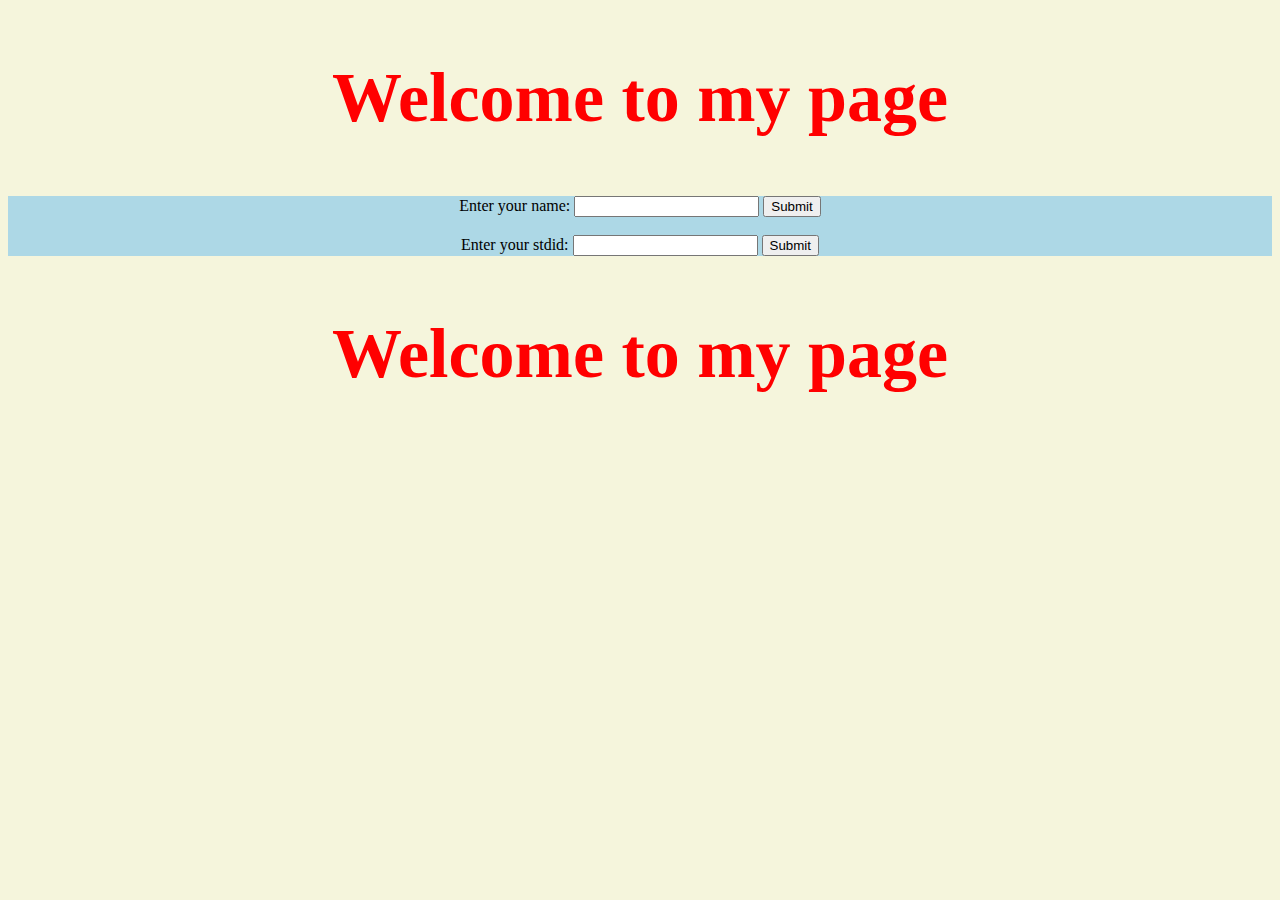
<file: index.html>
<!DOCTYPE html>
<html lang="en">

<head>
    <meta charset="UTF-8">
    <meta name="viewport" content="width=device-width, initial-scale=1.0">
    <title>Homepage</title>
    <link rel="stylesheet" href="./index.css">
</head>

<body>
    <div>
        <h2 id="center_heading">Welcome to my page</h2>
    </div>
    <div>
        <form>
            <label for="name">Enter your name:</label>
            <input type="text" id="name" name="name" required>
            <button type="submit">Submit</button>
            <br><br>
            <label for="stdid">Enter your stdid:</label>
            <input type="number" id="stdid" name="stdid" required>
            <button type="submit">Submit</button>
        </form>
    </div>
</body>

</html><!DOCTYPE html>
<html lang="en">

<head>
    <meta charset="UTF-8">
    <meta name="viewport" content="width=device-width, initial-scale=1.0">
    <title>Homepage</title>
    <link rel="stylesheet" href="./index.css">
</head>

<body>
    <div>
        <h2 id="center_heading">Welcome to my page</h2>
    </div>
</body>

</html>
</file>
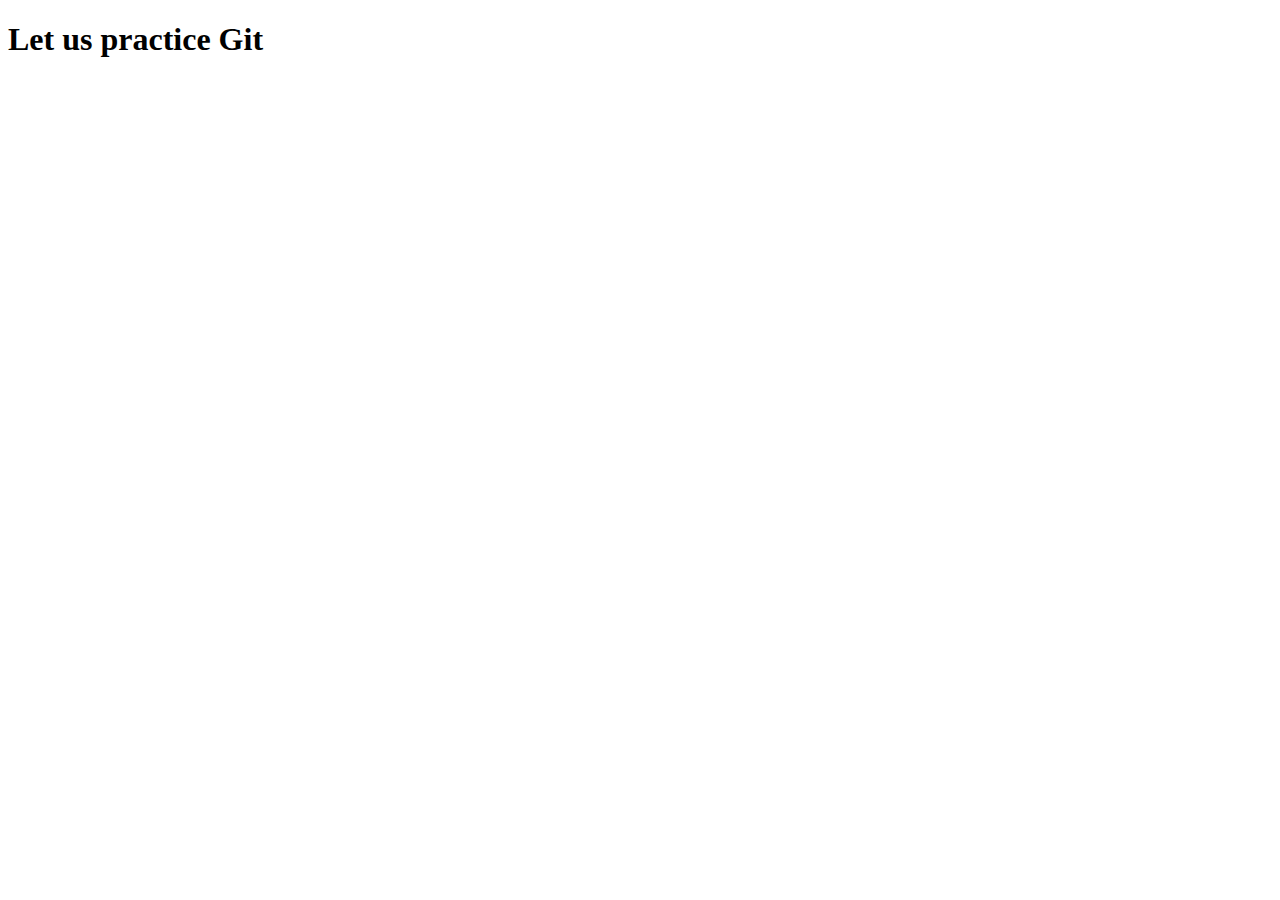
<file: test.html>
<!DOCTYPE html>
<html lang="en">
<head>
    <meta charset="UTF-8">
    <meta name="viewport" content="width=device-width, initial-scale=1.0">
    <title>Git Practice</title>
</head>
<body>
    <h1>Let us practice Git</h1>
</body>
</html>
</file>
<file: index.css>
body {
    background-color: beige;
    display: block;
}

#center_heading {
    color: red;
    justify-content: center;
    text-align: center;
    font-size: 70px;
}

form {
    margin-top: 20px;
    text-align: center;
    background-color: lightblue;
}
</file>
